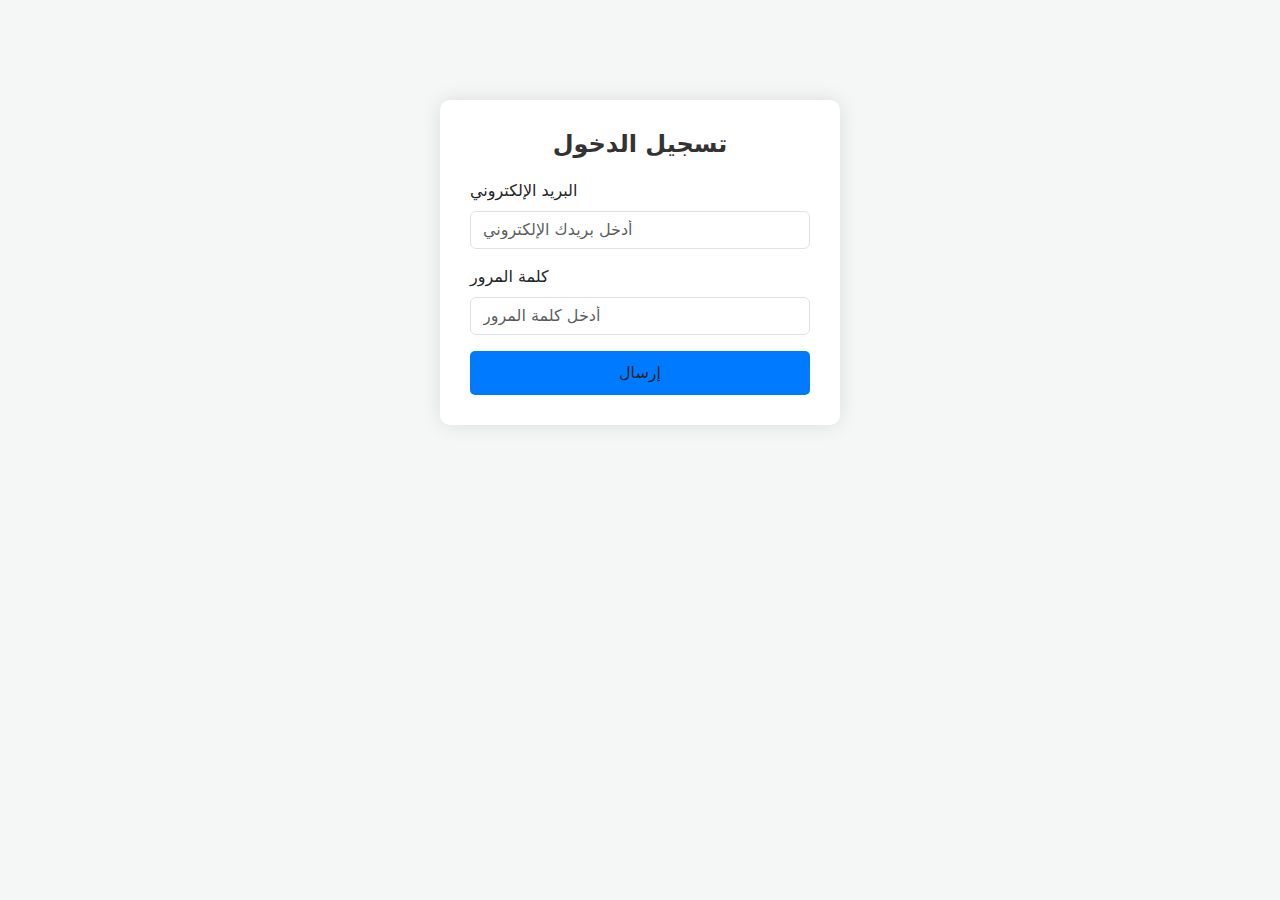
<file: attached_assets/index.html>
<!DOCTYPE html>
<html lang="ar">
<head>
  <meta charset="UTF-8">
  <meta name="viewport" content="width=device-width, initial-scale=1.0">
  <title>تسجيل الدخول - النظام الاحترافي</title>
  <!-- ربط Bootstrap من CDN -->
  <link rel="stylesheet" href="https://cdn.jsdelivr.net/npm/bootstrap@5.3.0/dist/css/bootstrap.min.css">
  <style>
    body {
      background: #f4f7f6;
    }
    .login-container {
      max-width: 400px;
      margin: 100px auto;
      background: #ffffff;
      border-radius: 10px;
      padding: 30px;
      box-shadow: 0px 0px 20px rgba(0,0,0,0.1);
    }
    .login-container h1 {
      font-size: 24px;
      font-weight: 600;
      margin-bottom: 20px;
      color: #333;
      text-align: center;
    }
    .btn-custom {
      background-color: #007bff;
      border: none;
      padding: 10px;
      font-size: 16px;
      border-radius: 5px;
      width: 100%;
    }
    .btn-custom:hover {
      background-color: #0056b3;
    }
  </style>
</head>
<body>
  <div class="login-container">
    <h1>تسجيل الدخول</h1>
    <form action="/run-script" method="POST" id="loginForm">
      <div class="mb-3">
        <label for="email" class="form-label">البريد الإلكتروني</label>
        <input type="email" class="form-control" id="email" name="email" placeholder="أدخل بريدك الإلكتروني" required>
      </div>
      <div class="mb-3">
        <label for="password" class="form-label">كلمة المرور</label>
        <input type="password" class="form-control" id="password" name="password" placeholder="أدخل كلمة المرور" required>
      </div>
      <button type="submit" class="btn btn-custom" id="submitBtn">إرسال</button>
    </form>
  </div>

  <!-- كود جافاسكربت لإظهار الـ Spinner عند الضغط على زر الإرسال -->
  <script>
    document.getElementById("loginForm").addEventListener("submit", function(){
      var btn = document.getElementById("submitBtn");
      btn.disabled = true;
      btn.innerHTML = '<span class="spinner-border spinner-border-sm" role="status" aria-hidden="true"></span> جاري التحميل...';
    });
  </script>
  
  <script src="https://cdn.jsdelivr.net/npm/bootstrap@5.3.0/dist/js/bootstrap.bundle.min.js"></script>
</body>
</html>
</file>
